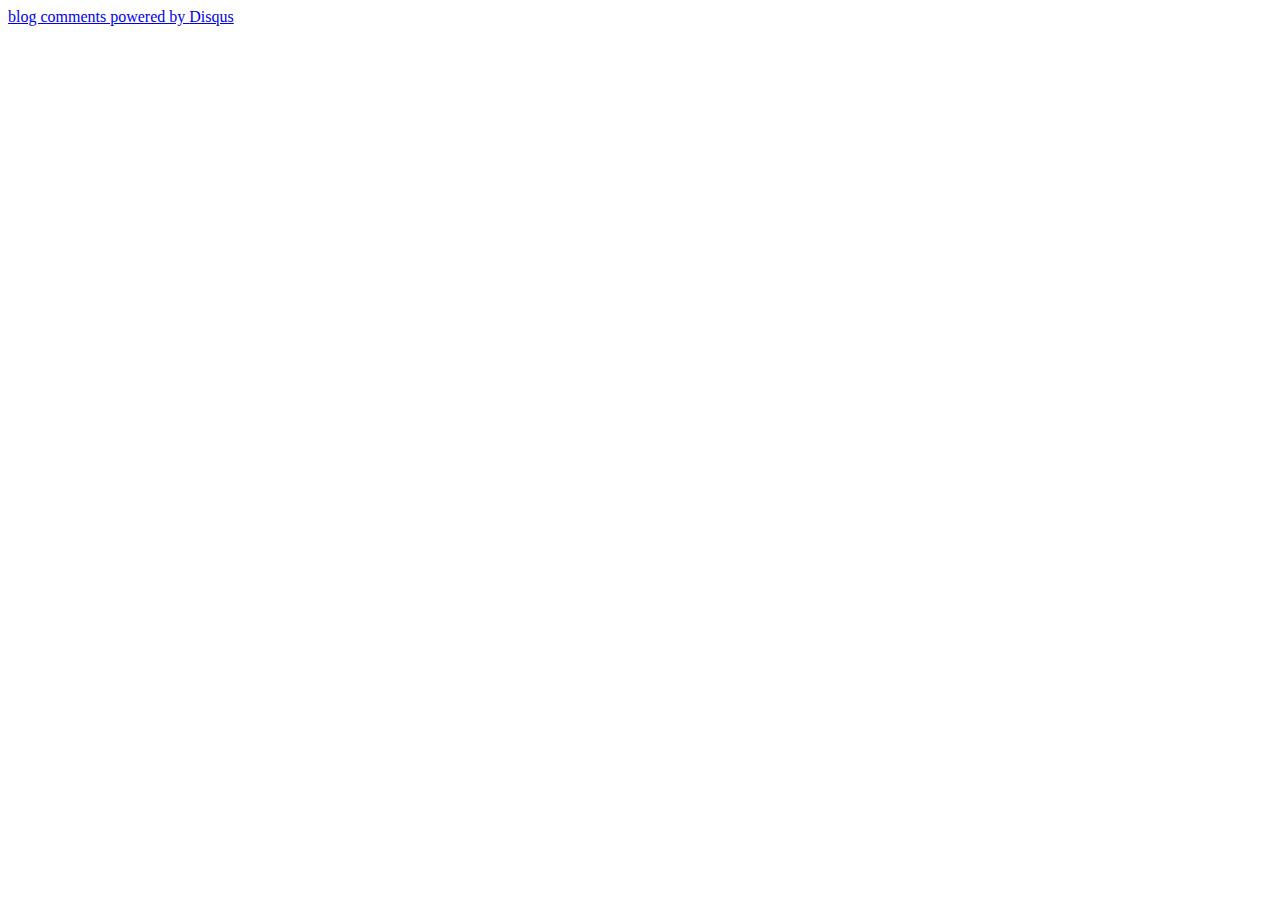
<file: disqus_comments.html>
<!DOCTYPE html>
<html>
<head>
<meta name="viewport" content="width=device-width, initial-scale=1, maximum-scale=1">
</head>
<body>
<div id="disqus_thread"></div>
<script type="text/javascript">
	var params;
	var disqus_url;
	var disqus_title;
	var disqus_shortname;
	var disqus_identifier;
	
	window.onload = function () {
		var match,
			pattern = /\+/g,
			search = /([^&=]+)=?([^&]*)/g,
			decode = function (s) { return decodeURIComponent(s.replace(pattern, " ")); },
			query = window.location.search.substring(1);

		params = {};
		while (match = search.exec(query))
		   params[decode(match[1])] = decode(match[2]);
	    
		if (params["shortname"] === undefined || params["url"] === undefined || params["title"] === undefined) {
			alert("Required arguments missing");
		}
		else {
			loadComments(params["shortname"], params["url"], params["title"], params["identifier"]);
		}
	};
	
	function loadComments(shortname, url, title, identifier) {
		disqus_url = url;
		disqus_title = title;
		disqus_shortname = shortname;
		
		if (identifier !== undefined)
			disqus_identifier = identifier;
		else
			disqus_identifier = "";
	
		(function() {
			var dsq = document.createElement('script'); dsq.type = 'text/javascript'; dsq.async = false;
			dsq.src = 'http://' + disqus_shortname + '.disqus.com/embed.js';
			(document.getElementsByTagName('head')[0] || document.getElementsByTagName('body')[0]).appendChild(dsq);
		})();
	}
</script>
<noscript>Please enable JavaScript to view the <a href="http://disqus.com/?ref_noscript">comments powered by Disqus.</a></noscript>
<a href="http://disqus.com" class="dsq-brlink">blog comments powered by <span class="logo-disqus">Disqus</span></a>
</body>
</html>
</file>
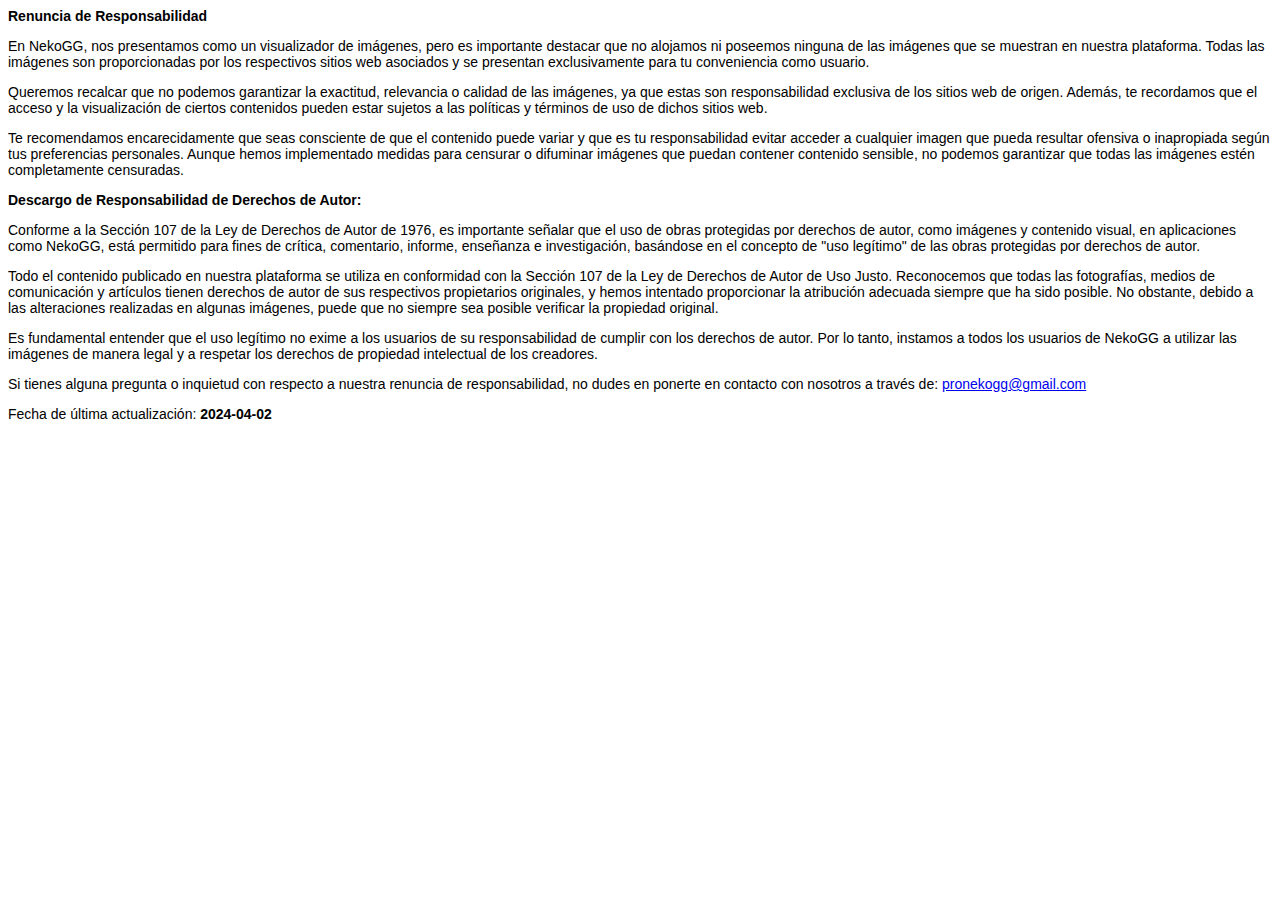
<file: legal.html>
<!DOCTYPE html>
<html>

<head>
    <title>Renuncia de Responsabilidad - NekoGG</title>
    <link rel="icon" href="assets/img/header/logo/favicon.ico" type="image/x-icon">
    <style>
        body {
            font-family: Arial, sans-serif;
            font-size: 14px;
        }

        strong {
            font-weight: bold;
        }
    </style>
</head>

<body>
    <strong>Renuncia de Responsabilidad</strong>
    <p>
        En NekoGG, nos presentamos como un visualizador de imágenes, pero es importante destacar que no alojamos ni
        poseemos ninguna de las imágenes que se muestran en nuestra plataforma. Todas las imágenes son proporcionadas
        por los respectivos sitios web asociados y se presentan exclusivamente para tu conveniencia como usuario.
    </p>
    <p>
        Queremos recalcar que no podemos garantizar la exactitud, relevancia o calidad de las imágenes, ya que estas son
        responsabilidad exclusiva de los sitios web de origen. Además, te recordamos que el acceso y la visualización de
        ciertos contenidos pueden estar sujetos a las políticas y términos de uso de dichos sitios web.
    </p>
    <p>
        Te recomendamos encarecidamente que seas consciente de que el contenido puede variar y que es tu responsabilidad
        evitar acceder a cualquier imagen que pueda resultar ofensiva o inapropiada según tus preferencias personales.
        Aunque hemos implementado medidas para censurar o difuminar imágenes que puedan contener contenido sensible, no
        podemos garantizar que todas las imágenes estén completamente censuradas.
    </p>
    <p>
        <strong>Descargo de Responsabilidad de Derechos de Autor:</strong>
    </p>
    <p>
        Conforme a la Sección 107 de la Ley de Derechos de Autor de 1976, es importante señalar que el uso de obras
        protegidas por derechos de autor, como imágenes y contenido visual, en aplicaciones como NekoGG, está permitido
        para fines de crítica, comentario, informe, enseñanza e investigación, basándose en el concepto de "uso
        legítimo" de las obras protegidas por derechos de autor.
    </p>
    <p>
        Todo el contenido publicado en nuestra plataforma se utiliza en conformidad con la Sección 107 de la Ley de
        Derechos de Autor de Uso Justo. Reconocemos que todas las fotografías, medios de comunicación y artículos tienen
        derechos de autor de sus respectivos propietarios originales, y hemos intentado proporcionar la atribución
        adecuada siempre que ha sido posible. No obstante, debido a las alteraciones realizadas en algunas imágenes,
        puede que no siempre sea posible verificar la propiedad original.
    </p>
    <p>
        Es fundamental entender que el uso legítimo no exime a los usuarios de su responsabilidad de cumplir con los
        derechos de autor. Por lo tanto, instamos a todos los usuarios de NekoGG a utilizar las imágenes de manera legal
        y a respetar los derechos de propiedad intelectual de los creadores.
    </p>
    <p>
        Si tienes alguna pregunta o inquietud con respecto a nuestra renuncia de responsabilidad, no dudes en ponerte en
        contacto con nosotros a través de: <a href="mailto:pronekogg@gmail.com">pronekogg@gmail.com</a>
    </p>
    <p>
        Fecha de última actualización: <strong>2024-04-02</strong>
    </p>
</body>

</html>
</file>
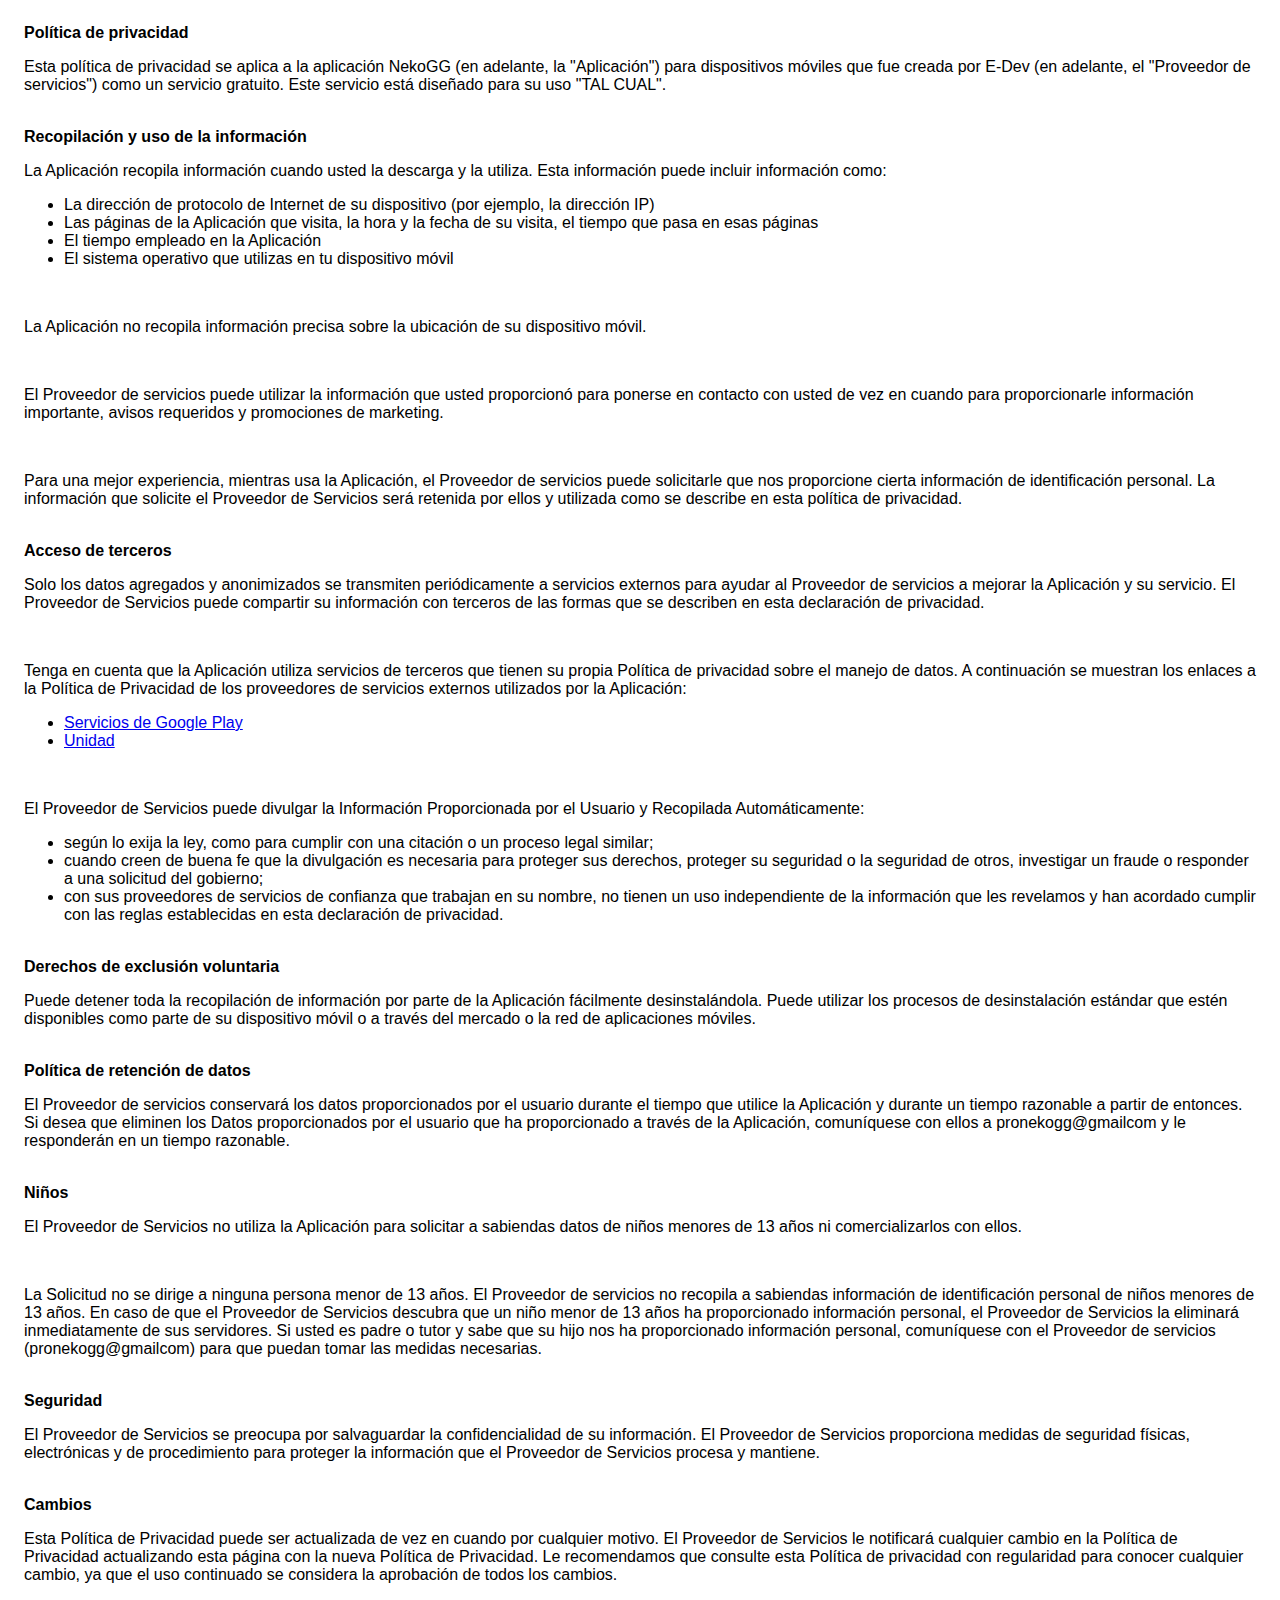
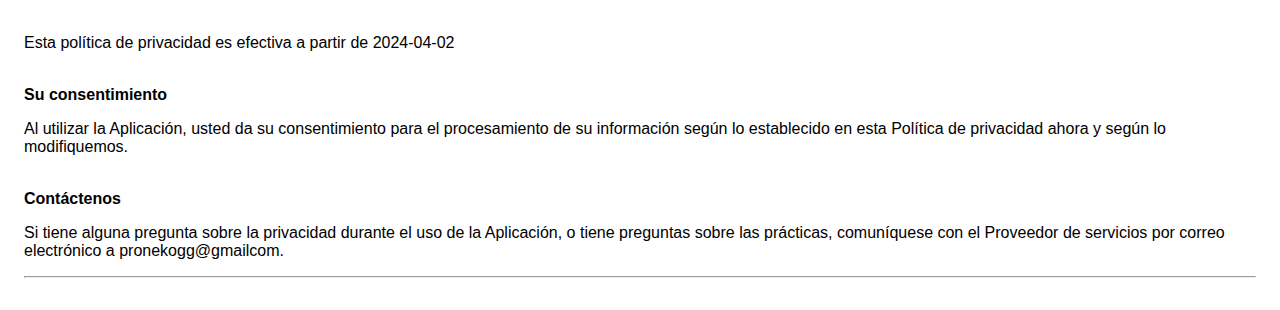
<file: politica_de_privacidad.html>
<!DOCTYPE html>
<html>

<head>
  <meta charset='utf-8'>
  <meta name='viewport' content='width=device-width'>
  <title>Política de privacidad - NekoGG</title>
  <link rel="icon" href="assets/img/header/logo/favicon.ico" type="image/x-icon">
  <style>
    body {
      font-family: 'Helvetica Neue', Helvetica, Arial, sans-serif;
      padding: 1em;
    }
  </style>
</head>

<body>
  <strong _msttexthash="460889" _msthash="15" _mstvisible="4">Política de privacidad</strong>
  <p _msttexthash="35307454" _msthash="16" _mstvisible="4">Esta política de privacidad se aplica a la aplicación NekoGG
    (en adelante, la "Aplicación") para dispositivos móviles que fue creada por E-Dev (en adelante, el "Proveedor de
    servicios") como un servicio gratuito. Este servicio está diseñado para su uso "TAL CUAL".</p><br
    _mstvisible="4"><strong _msttexthash="1035320" _msthash="17" _mstvisible="4">Recopilación y uso de la
    información</strong>
  <p _msttexthash="9014421" _msthash="18" _mstvisible="4">La Aplicación recopila información cuando usted la descarga y
    la utiliza. Esta información puede incluir información como:</p>
  <ul _mstvisible="4">
    <li _msttexthash="4294992" _msthash="19" _mstvisible="5">La dirección de protocolo de Internet de su dispositivo
      (por ejemplo, la dirección IP)</li>
    <li _msttexthash="6146764" _msthash="20" _mstvisible="5">Las páginas de la Aplicación que visita, la hora y la fecha
      de su visita, el tiempo que pasa en esas páginas</li>
    <li _msttexthash="925743" _msthash="21" _mstvisible="5">El tiempo empleado en la Aplicación</li>
    <li _msttexthash="2261376" _msthash="22" _mstvisible="5">El sistema operativo que utilizas en tu dispositivo móvil
    </li>
  </ul>
  <p _mstvisible="4"></p><br _mstvisible="4">
  <p _msttexthash="5105022" _msthash="23" _mstvisible="4">La Aplicación no recopila información precisa sobre la
    ubicación de su dispositivo móvil.</p>
  <div style="display: none;" _mstvisible="4">
    <p _msttexthash="17911842" _msthash="24" _mstvisible="5">La Aplicación recopila la ubicación de su dispositivo, lo
      que ayuda al Proveedor de servicios a determinar su ubicación geográfica aproximada y hacer uso de las siguientes
      maneras:</p>
    <ul _mstvisible="5">
      <li _msttexthash="25155572" _msthash="25" _mstvisible="6">Servicios de geolocalización: El proveedor de servicios
        utiliza los datos de ubicación para proporcionar funciones como contenido personalizado, recomendaciones
        relevantes y servicios basados en la ubicación.</li>
      <li _msttexthash="29088969" _msthash="26" _mstvisible="6">Análisis y mejoras: Los datos de ubicación agregados y
        anónimos ayudan al proveedor de servicios a analizar el comportamiento del usuario, identificar tendencias y
        mejorar el rendimiento general y la funcionalidad de la aplicación.</li>
      <li _msttexthash="25213409" _msthash="27" _mstvisible="6">Servicios de terceros: Periódicamente, el Proveedor de
        Servicios puede transmitir datos de ubicación anonimizados a servicios externos. Estos servicios les ayudan a
        mejorar la Aplicación y optimizar sus ofertas.</li>
    </ul>
  </div><br _mstvisible="4">
  <p _msttexthash="26984230" _msthash="28" _mstvisible="4">El Proveedor de servicios puede utilizar la información que
    usted proporcionó para ponerse en contacto con usted de vez en cuando para proporcionarle información importante,
    avisos requeridos y promociones de marketing.</p><br _mstvisible="4">
  <p _msttexthash="50956269" _msthash="29" _mstvisible="4">Para una mejor experiencia, mientras usa la Aplicación, el
    Proveedor de servicios puede solicitarle que nos proporcione cierta información de identificación personal. La
    información que solicite el Proveedor de Servicios será retenida por ellos y utilizada como se describe en esta
    política de privacidad.</p><br _mstvisible="4"><strong _msttexthash="319735" _msthash="30" _mstvisible="4">Acceso de
    terceros</strong>
  <p _msttexthash="48674067" _msthash="31" _mstvisible="4">Solo los datos agregados y anonimizados se transmiten
    periódicamente a servicios externos para ayudar al Proveedor de servicios a mejorar la Aplicación y su servicio. El
    Proveedor de Servicios puede compartir su información con terceros de las formas que se describen en esta
    declaración de privacidad.</p>
  <div _mstvisible="4"><br _mstvisible="5">
    <p _msttexthash="39108680" _msthash="32" _mstvisible="5">Tenga en cuenta que la Aplicación utiliza servicios de
      terceros que tienen su propia Política de privacidad sobre el manejo de datos. A continuación se muestran los
      enlaces a la Política de Privacidad de los proveedores de servicios externos utilizados por la Aplicación:</p>
    <ul _mstvisible="5">
      <li _mstvisible="6"><a href="https://www.google.com/policies/privacy/" target="_blank" rel="noopener noreferrer"
          _msttexthash="478101" _msthash="33" _mstvisible="7">Servicios de Google Play</a></li>
      <!----><!----><!----><!----><!----><!----><!----><!----><!----><!---->
      <li _mstvisible="6"><a href="https://unity3d.com/legal/privacy-policy" target="_blank" rel="noopener noreferrer"
          _msttexthash="73931" _msthash="34" _mstvisible="7">Unidad</a></li>
      <!----><!----><!----><!----><!----><!----><!----><!----><!----><!----><!----><!----><!----><!----><!----><!----><!----><!---->
    </ul>
  </div><br _mstvisible="4">
  <p _msttexthash="7895732" _msthash="35" _mstvisible="4">El Proveedor de Servicios puede divulgar la Información
    Proporcionada por el Usuario y Recopilada Automáticamente:</p>
  <ul _mstvisible="4">
    <li _msttexthash="4089644" _msthash="36" _mstvisible="5">según lo exija la ley, como para cumplir con una citación o
      un proceso legal similar;</li>
    <li _msttexthash="19817148" _msthash="37" _mstvisible="5">cuando creen de buena fe que la divulgación es necesaria
      para proteger sus derechos, proteger su seguridad o la seguridad de otros, investigar un fraude o responder a una
      solicitud del gobierno;</li>
    <li _msttexthash="26871845" _msthash="38" _mstvisible="5">con sus proveedores de servicios de confianza que trabajan
      en su nombre, no tienen un uso independiente de la información que les revelamos y han acordado cumplir con las
      reglas establecidas en esta declaración de privacidad.</li>
  </ul>
  <p _mstvisible="4"></p><br _mstvisible="4"><strong _msttexthash="896181" _msthash="39" _mstvisible="4">Derechos de
    exclusión voluntaria</strong>
  <p _msttexthash="41878629" _msthash="40" _mstvisible="4">Puede detener toda la recopilación de información por parte
    de la Aplicación fácilmente desinstalándola. Puede utilizar los procesos de desinstalación estándar que estén
    disponibles como parte de su dispositivo móvil o a través del mercado o la red de aplicaciones móviles.</p><br
    _mstvisible="4"><strong _msttexthash="755209" _msthash="41" _mstvisible="4">Política de retención de datos</strong>
  <p _msttexthash="71013072" _msthash="42" _mstvisible="4">El Proveedor de servicios conservará los datos proporcionados
    por el usuario durante el tiempo que utilice la Aplicación y durante un tiempo razonable a partir de entonces. Si
    desea que eliminen los Datos proporcionados por el usuario que ha proporcionado a través de la Aplicación,
    comuníquese con ellos a pronekogg@gmailcom y le responderán en un tiempo razonable.</p><br _mstvisible="4"><strong
    _msttexthash="77090" _msthash="43" _mstvisible="4">Niños</strong>
  <p _msttexthash="11215100" _msthash="44" _mstvisible="4">El Proveedor de Servicios no utiliza la Aplicación para
    solicitar a sabiendas datos de niños menores de 13 años ni comercializarlos con ellos.</p>
  <div _mstvisible="4"><br _mstvisible="5">
    <p _msttexthash="164001214" _msthash="45" _mstvisible="5">La Solicitud no se dirige a ninguna persona menor de 13
      años. El Proveedor de servicios no recopila a sabiendas información de identificación personal de niños menores de
      13 años. En caso de que el Proveedor de Servicios descubra que un niño menor de 13 años ha proporcionado
      información personal, el Proveedor de Servicios la eliminará inmediatamente de sus servidores. Si usted es padre o
      tutor y sabe que su hijo nos ha proporcionado información personal, comuníquese con el Proveedor de servicios
      (pronekogg@gmailcom) para que puedan tomar las medidas necesarias.</p>
  </div><!----><br _mstvisible="4"><strong _msttexthash="132054" _msthash="46" _mstvisible="4">Seguridad</strong>
  <p _msttexthash="40830452" _msthash="47" _mstvisible="4">El Proveedor de Servicios se preocupa por salvaguardar la
    confidencialidad de su información. El Proveedor de Servicios proporciona medidas de seguridad físicas, electrónicas
    y de procedimiento para proteger la información que el Proveedor de Servicios procesa y mantiene.</p><br
    _mstvisible="4"><strong _msttexthash="93444" _msthash="48" _mstvisible="4">Cambios</strong>
  <p _msttexthash="89582818" _msthash="49" _mstvisible="4">Esta Política de Privacidad puede ser actualizada de vez en
    cuando por cualquier motivo. El Proveedor de Servicios le notificará cualquier cambio en la Política de Privacidad
    actualizando esta página con la nueva Política de Privacidad. Le recomendamos que consulte esta Política de
    privacidad con regularidad para conocer cualquier cambio, ya que el uso continuado se considera la aprobación de
    todos los cambios.</p><br _mstvisible="4">
  <p _msttexthash="2016443" _msthash="50" _mstvisible="4">Esta política de privacidad es efectiva a partir de 2024-04-02
  </p><br _mstvisible="4"><strong _msttexthash="326573" _msthash="51" _mstvisible="4">Su consentimiento</strong>
  <p _msttexthash="17577417" _msthash="52" _mstvisible="4">Al utilizar la Aplicación, usted da su consentimiento para el
    procesamiento de su información según lo establecido en esta Política de privacidad ahora y según lo modifiquemos.
  </p><br _mstvisible="4"><strong _msttexthash="201149" _msthash="53" _mstvisible="4">Contáctenos</strong>
  <p _msttexthash="22941659" _msthash="54" _mstvisible="4">Si tiene alguna pregunta sobre la privacidad durante el uso
    de la Aplicación, o tiene preguntas sobre las prácticas, comuníquese con el Proveedor de servicios por correo
    electrónico a pronekogg@gmailcom.</p>
  <hr _mstvisible="4">

</body>

</html>
</file>
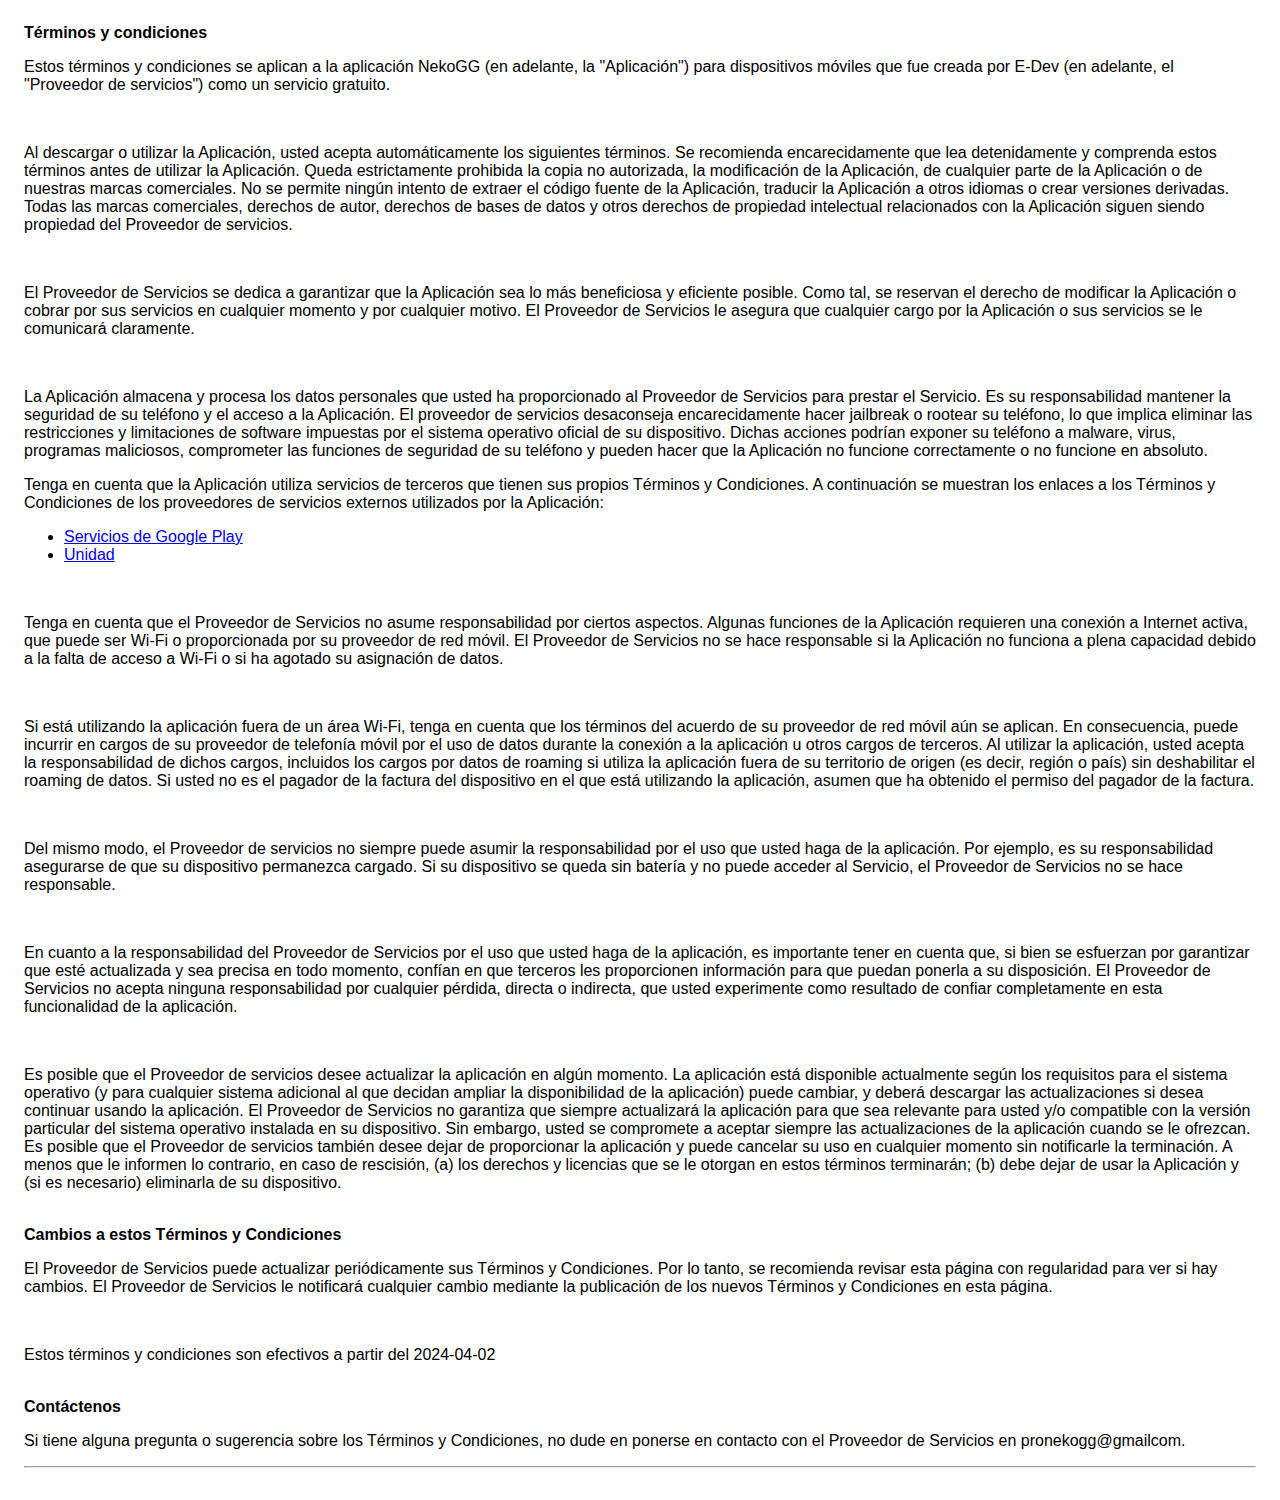
<file: terminos_y_condiciones.html>
<!DOCTYPE html>
<html>

<head>
  <meta charset='utf-8'>
  <meta name='viewport' content='width=device-width'>
  <title>Términos y condiciones - NekoGG</title>
  <link rel="icon" href="assets/img/header/logo/favicon.ico" type="image/x-icon">
  <style>
    body {
      font-family: 'Helvetica Neue', Helvetica, Arial, sans-serif;
      padding: 1em;
    }
  </style>
</head>

<body>
  <strong _msttexthash="473967" _msthash="133" _mstvisible="4">Términos y condiciones</strong><br _mstvisible="4">
  <p _msttexthash="23917829" _msthash="134" _mstvisible="4">Estos términos y condiciones se aplican a la aplicación
    NekoGG (en adelante, la "Aplicación") para dispositivos móviles que fue creada por E-Dev (en adelante, el "Proveedor
    de servicios") como un servicio gratuito.</p><br _mstvisible="4">
  <p _msttexthash="260021814" _msthash="135" _mstvisible="4">Al descargar o utilizar la Aplicación, usted acepta
    automáticamente los siguientes términos. Se recomienda encarecidamente que lea detenidamente y comprenda estos
    términos antes de utilizar la Aplicación. Queda estrictamente prohibida la copia no autorizada, la modificación de
    la Aplicación, de cualquier parte de la Aplicación o de nuestras marcas comerciales. No se permite ningún intento de
    extraer el código fuente de la Aplicación, traducir la Aplicación a otros idiomas o crear versiones derivadas. Todas
    las marcas comerciales, derechos de autor, derechos de bases de datos y otros derechos de propiedad intelectual
    relacionados con la Aplicación siguen siendo propiedad del Proveedor de servicios.</p><br _mstvisible="4">
  <p _msttexthash="67535481" _msthash="136" _mstvisible="4">El Proveedor de Servicios se dedica a garantizar que la
    Aplicación sea lo más beneficiosa y eficiente posible. Como tal, se reservan el derecho de modificar la Aplicación o
    cobrar por sus servicios en cualquier momento y por cualquier motivo. El Proveedor de Servicios le asegura que
    cualquier cargo por la Aplicación o sus servicios se le comunicará claramente.</p><br _mstvisible="4">
  <p _msttexthash="232863280" _msthash="137" _mstvisible="4">La Aplicación almacena y procesa los datos personales que
    usted ha proporcionado al Proveedor de Servicios para prestar el Servicio. Es su responsabilidad mantener la
    seguridad de su teléfono y el acceso a la Aplicación. El proveedor de servicios desaconseja encarecidamente hacer
    jailbreak o rootear su teléfono, lo que implica eliminar las restricciones y limitaciones de software impuestas por
    el sistema operativo oficial de su dispositivo. Dichas acciones podrían exponer su teléfono a malware, virus,
    programas maliciosos, comprometer las funciones de seguridad de su teléfono y pueden hacer que la Aplicación no
    funcione correctamente o no funcione en absoluto.</p>
  <div _mstvisible="4">
    <p _msttexthash="33963046" _msthash="138" _mstvisible="5">Tenga en cuenta que la Aplicación utiliza servicios de
      terceros que tienen sus propios Términos y Condiciones. A continuación se muestran los enlaces a los Términos y
      Condiciones de los proveedores de servicios externos utilizados por la Aplicación:</p>
    <ul _mstvisible="5">
      <li _mstvisible="6"><a href="https://policies.google.com/terms" target="_blank" rel="noopener noreferrer"
          _msttexthash="478101" _msthash="139" _mstvisible="7">Servicios de Google Play</a></li>
      <!----><!----><!----><!----><!----><!----><!----><!----><!----><!---->
      <li _mstvisible="6"><a href="https://unity3d.com/legal/terms-of-service" target="_blank" rel="noopener noreferrer"
          _msttexthash="73931" _msthash="140" _mstvisible="7">Unidad</a></li>
      <!----><!----><!----><!----><!----><!----><!----><!----><!----><!----><!----><!----><!----><!----><!----><!----><!----><!---->
    </ul>
  </div><br _mstvisible="4">
  <p _msttexthash="82664192" _msthash="141" _mstvisible="4">Tenga en cuenta que el Proveedor de Servicios no asume
    responsabilidad por ciertos aspectos. Algunas funciones de la Aplicación requieren una conexión a Internet activa,
    que puede ser Wi-Fi o proporcionada por su proveedor de red móvil. El Proveedor de Servicios no se hace responsable
    si la Aplicación no funciona a plena capacidad debido a la falta de acceso a Wi-Fi o si ha agotado su asignación de
    datos.</p><br _mstvisible="4">
  <p _msttexthash="244614292" _msthash="142" _mstvisible="4">Si está utilizando la aplicación fuera de un área Wi-Fi,
    tenga en cuenta que los términos del acuerdo de su proveedor de red móvil aún se aplican. En consecuencia, puede
    incurrir en cargos de su proveedor de telefonía móvil por el uso de datos durante la conexión a la aplicación u
    otros cargos de terceros. Al utilizar la aplicación, usted acepta la responsabilidad de dichos cargos, incluidos los
    cargos por datos de roaming si utiliza la aplicación fuera de su territorio de origen (es decir, región o país) sin
    deshabilitar el roaming de datos. Si usted no es el pagador de la factura del dispositivo en el que está utilizando
    la aplicación, asumen que ha obtenido el permiso del pagador de la factura.</p><br _mstvisible="4">
  <p _msttexthash="57680922" _msthash="143" _mstvisible="4">Del mismo modo, el Proveedor de servicios no siempre puede
    asumir la responsabilidad por el uso que usted haga de la aplicación. Por ejemplo, es su responsabilidad asegurarse
    de que su dispositivo permanezca cargado. Si su dispositivo se queda sin batería y no puede acceder al Servicio, el
    Proveedor de Servicios no se hace responsable.</p><br _mstvisible="4">
  <p _msttexthash="142656722" _msthash="144" _mstvisible="4">En cuanto a la responsabilidad del Proveedor de Servicios
    por el uso que usted haga de la aplicación, es importante tener en cuenta que, si bien se esfuerzan por garantizar
    que esté actualizada y sea precisa en todo momento, confían en que terceros les proporcionen información para que
    puedan ponerla a su disposición. El Proveedor de Servicios no acepta ninguna responsabilidad por cualquier pérdida,
    directa o indirecta, que usted experimente como resultado de confiar completamente en esta funcionalidad de la
    aplicación.</p><br _mstvisible="4">
  <p _msttexthash="586284920" _msthash="145" _mstvisible="4">Es posible que el Proveedor de servicios desee actualizar
    la aplicación en algún momento. La aplicación está disponible actualmente según los requisitos para el sistema
    operativo (y para cualquier sistema adicional al que decidan ampliar la disponibilidad de la aplicación) puede
    cambiar, y deberá descargar las actualizaciones si desea continuar usando la aplicación. El Proveedor de Servicios
    no garantiza que siempre actualizará la aplicación para que sea relevante para usted y/o compatible con la versión
    particular del sistema operativo instalada en su dispositivo. Sin embargo, usted se compromete a aceptar siempre las
    actualizaciones de la aplicación cuando se le ofrezcan. Es posible que el Proveedor de servicios también desee dejar
    de proporcionar la aplicación y puede cancelar su uso en cualquier momento sin notificarle la terminación. A menos
    que le informen lo contrario, en caso de rescisión, (a) los derechos y licencias que se le otorgan en estos términos
    terminarán; (b) debe dejar de usar la Aplicación y (si es necesario) eliminarla de su dispositivo.</p><br
    _mstvisible="4"><strong _msttexthash="1079923" _msthash="146" _mstvisible="4">Cambios a estos Términos y
    Condiciones</strong>
  <p _msttexthash="51384840" _msthash="147" _mstvisible="4">El Proveedor de Servicios puede actualizar periódicamente
    sus Términos y Condiciones. Por lo tanto, se recomienda revisar esta página con regularidad para ver si hay cambios.
    El Proveedor de Servicios le notificará cualquier cambio mediante la publicación de los nuevos Términos y
    Condiciones en esta página.</p><br _mstvisible="4">
  <p _msttexthash="2367521" _msthash="148" _mstvisible="4">Estos términos y condiciones son efectivos a partir del
    2024-04-02</p><br _mstvisible="4"><strong _msttexthash="201149" _msthash="149" _mstvisible="4">Contáctenos</strong>
  <p _msttexthash="13071721" _msthash="150" _mstvisible="4">Si tiene alguna pregunta o sugerencia sobre los Términos y
    Condiciones, no dude en ponerse en contacto con el Proveedor de Servicios en pronekogg@gmailcom.</p>
  <hr _mstvisible="4">

</body>

</html>
</file>
